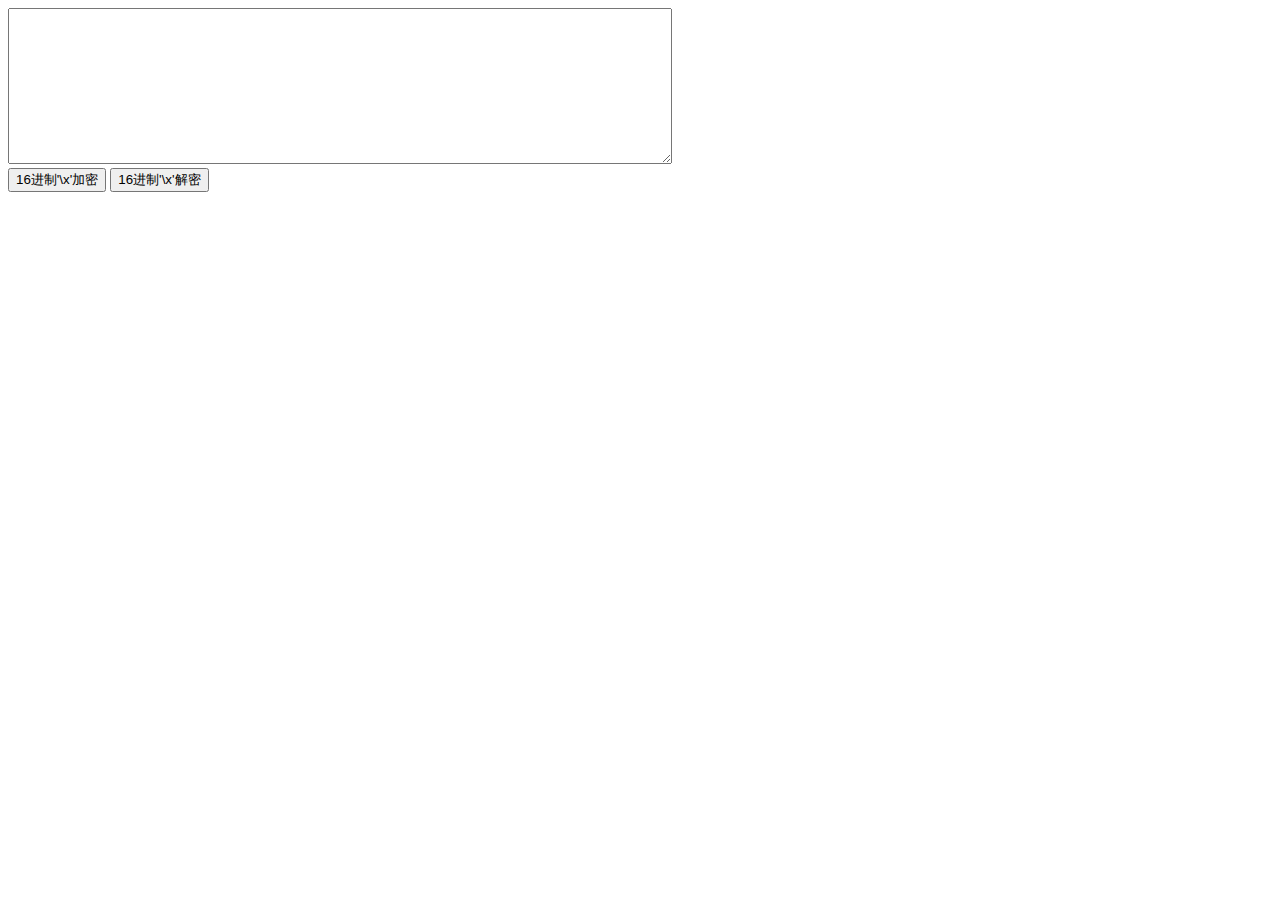
<file: clothes/test.html>
<!DOCTYPE html>
<html>
	<head>
		<meta charset="UTF-8">
		<title></title>
	</head>
	<body>
		<SCRIPT        language=JavaScript>
<!--
function JavaEn(){
        var monyer=new Array();
        var s;
        var n=document.getElementById("txt").value.length;
        for (var i=0;i<n;i++){
                s=txt.value.charCodeAt(i).toString(16);
                monyer+="\\x"+new Array(3-String(s).length).join("0")+s;
        }
        document.getElementById("txt").value=monyer;
}
function JavaDe(){
        var monyer=new Array();
        var s=document.getElementById("txt").value.split("\\");
        for (var i=1;i<s.length;i++){
                s[i]=s[i].replace('x','');
                monyer+=String.fromCharCode(parseInt(s[i],16));
        }
        document.getElementById("txt").value=monyer;
}
-->
</SCRIPT>
<textarea id="txt" name="txt" cols=80 rows=10></textarea><br>
<input type=button value="16进制'\x'加密" onclick="JavaEn()">
<input type=button value="16进制'\x'解密" onclick="JavaDe()">
	</body>
</html>
</file>
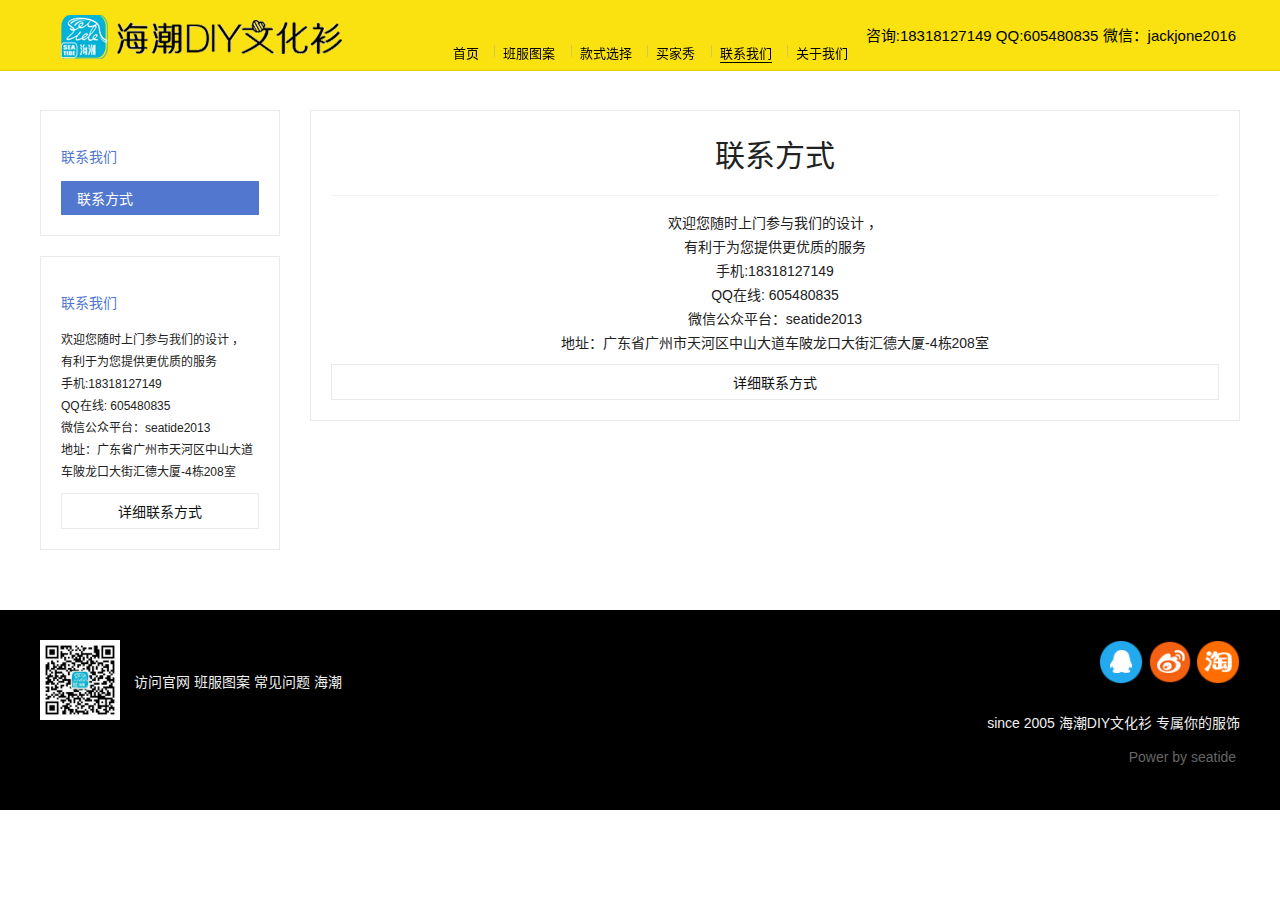
<file: clothes/html/contract.html>
<!DOCTYPE html>
<html lang="zh-cn">

	<head>

		<meta charset="utf-8">
		<meta content="telephone=no" name="format-detection" />
		<meta content="email=no" name="format-detection" />
		<meta name="apple-mobile-web-app-capable" content="yes" />
		<meta name="viewport" content="width=device-width, initial-scale=1.0, minimum-scale=1.0, maximum-scale=1.0, user-scalable=no" />

		<title>海潮  | 联系方式</title>

		<meta name="description" content="班服图案">
		<meta name="keywords" content="">

		<link rel="shortcut icon" href="favicon.ico" />
		<link rel="stylesheet" href="../css/seatide.css">
		<link rel="stylesheet" href="../css/slick.css">
        <link rel="stylesheet" href="../css/normalize.css" />
		<style type="text/css">
			a,
			.section_title_1 .setting span,
			a.more,
			.side_box .section_title_1>p,
			.form .section_title_1>p,
			.catg_hide p,
			.list_text a:hover p,
			.catg_name a:hover {
				color: #5177ce;
			}
			
			.section_title_1 .setting span:after,
			.btn_1 a:hover,
			.catg_hide,
			a.btn_contact:hover,
			.form input:focus,
			.form textarea:focus {
				border-color: #5177ce;
			}
			
			.slick-dots li.slick-active button,
			.service_box_text p a,
			.alpha_bg,
			.btn_1 a:after,
			.gallery_box:hover:before,
			.btn_2 a,
			.catg_name a.on,
			a.btn_2:before,
			.page_on a,
			a.btn_contact:hover,
			.formBtn button:hover {
				background-color: #5177ce;
			}
			
			.header {
				background-color: #fae210;
			}
			
			.nav li a,
			.header_info p,
			.header_info p a {
				color: #000;
			}
			
			.on a {
				border-color: #000;
			}
		</style>

		<script src="http://twenhua.cn/assets/js/jquery1.9.js"></script>
		<script src="http://twenhua.cn/assets/js/slick.min.js"></script>

		<script src="http://twenhua.cn/assets/js/main.js"></script>
		<script type="text/javascript" src="../js/jquery.modal.js" ></script>
		<script type="text/javascript" src="../js/site.js" ></script>
		<!--[if IE 8]>
	<script src="http://twenhua.cn/assets/js/background-size.js"></script>	<script src="http://twenhua.cn/assets/js/selectivizr.js"></script>	<![endif]-->

	</head>

	<body>

		<div class="second_page_b">
			<!-- <img src="images/b1.jpg"> -->
		</div>

		<div class="header">

			<div class="nav">
				<div class="logo">
					<a href="https://seatides2013.github.io/"><img src="../images/logo_one.png"></a>
				</div>
				<div class="nav_icon"></div>
				<div class="side_close"></div>
				<ul>

					<li >
						<a href="https://seatides2013.github.io" target="_self">首页</a>
					</li>

					<li>
						<a href="../html/design.html" target="_self">班服图案</a>
					</li>

					<li>
						<a href="../html/style.html" target="_self">款式选择</a>
					</li>

					<li>
						<a href="../html/show.html" target="_self">买家秀</a>
					</li>

					<li class="on">
						<a href="../html/contract.html" target="_self">联系我们</a>
					</li>

					<li>
						<a href="../html/about.html" target="_self">关于我们</a>
					</li>

				</ul>

				<div class="header_info">
					<p>咨询:18318127149 QQ:605480835 微信：jackjone2016</p>
				</div>
			</div>

		</div>
		<div class="h_100"></div>

		<div class="content">

			<div class="second_page">
				<div class="side_l">
					<div class="catg_hide">
						<p></p>
					</div>

					<div class="side_box has_sub">
						<div class="section_title_1">
							<p>联系我们</p>
						</div>
						<div class="catg_name">
							<a href="#" class="on">联系方式</a>
							<!--<a href="http://twenhua.cn/about/02">工作室地址</a>-->
						</div>
					</div>

					<div class="side_box contact_mini">
						<div class="section_title_1">
							<p>联系我们</p>
						</div>
						<div class="contact_mini_text">
							<p>欢迎您随时上门参与我们的设计 ，<br /> 有利于为您提供更优质的服务
						        <br />手机:18318127149
								<br /> QQ在线: 605480835<br /> 微信公众平台：seatide2013
								<br /> 地址：广东省广州市天河区中山大道车陂龙口大街汇德大厦-4栋208室</p>
							<a href="contract.html" class="btn_contact">详细联系方式</a>
						</div>
					</div>

				</div>

				<div class="side_r">
					<!-- <div class="detail_time">1999/10/15</div> -->
					<div class="title_3">联系方式</div>
					<div class="detail_text">
						<!--<img src="http://twenhua.cn/content/5-about/1-01/2015.jpg">-->
							<p>欢迎您随时上门参与我们的设计 ，<br /> 有利于为您提供更优质的服务
						        <br />手机:18318127149
								<br /> QQ在线: 605480835<br /> 微信公众平台：seatide2013
								<br /> 地址：广东省广州市天河区中山大道车陂龙口大街汇德大厦-4栋208室</p>
								<a href="contract.html" class="btn_contact">详细联系方式</a>
					</div>

				</div>
			</div>
			<!-- second_page-end -->

		</div>
		<!-- content-end -->

			<div class="footer ">
	<div class="footer_cell ">
		<div class="footer_left ">
			<p>
				<img src="../images/code_wechat.jpg">
				<a href="https://seatides2013.github.io ">访问官网</a>
				<a href="# ">班服图案</a>
				<a href="# ">常见问题</a>
				<a href="https://seatides2013.github.io">海潮</a>　</p>
		</div>
		<div class="footer_right ">
			<div class="follow ">
				<a href="http://wpa.qq.com/msgrd?v=3&uin=605480835&site=qq&menu=yes " target="_blank "><span class="s-qq " title="与我QQ在线聊天 "></span></a>
				<a href="#" target="_blank "><span class="s-weibo " title="访问我的新浪微博 "></span></a>
				<a href="https://gzmeilinfs.1688.com/" target="_blank "><span class="s-taobao " title="进入我的淘宝店 "></span></a>
			</div>
			<div>
				<p>since 2005
					<a href="https://seatides2013.github.io ">海潮DIY文化衫</a> 专属你的服饰</p>
				<p style="color: #666 ">Power by
					<a style="color: #666; " href="#" target="_blank ">seatide</a>&nbsp;</p>
			</div>
		</div>
	</div>
		</div>
			<div class="overlay"></div>
   <div id="modal1" class="modal">
        <!--<p class="closeBtn">关闭</p>-->
       <ul>

					<li class="phone-li">
						<a class="phone-a" href="https://seatides2013.github.io" target="_self" >首页</a>
					</li>

					<li class="phone-li" >
						<a class="phone-a" href="../html/design.html" target="_self">班服图案</a>
					</li>

					<li class="phone-li"  >
						<a class="phone-a" href="../html/style.html" target="_self" >款式选择</a>
					</li>

					<li class="phone-li"  >
						<a class="phone-a" href="../html/show.html">买家秀</a>
					</li>

					<li class="phone-li"  >
						<a class="phone-a" href="../html/contract.html" target="_self" >联系我们</a>
					</li

					<li class="phone-li">
						<a class="phone-a" href="../html/about.html" target="_self"> 关于我们</a>
					</li>

				</ul>
    </div>
		<script type='text/javascript' src='../js/smoothscroll.js'></script>

		<script>
			var _hmt = _hmt || [];
			(function() {
				var hm = document.createElement("script");
				hm.src = "//hm.baidu.com/hm.js?adf75c109eb98b78333e4159e797653a";
				var s = document.getElementsByTagName("script")[0];
				s.parentNode.insertBefore(hm, s);
			})();
		</script>
	</body>

</html>
</file>
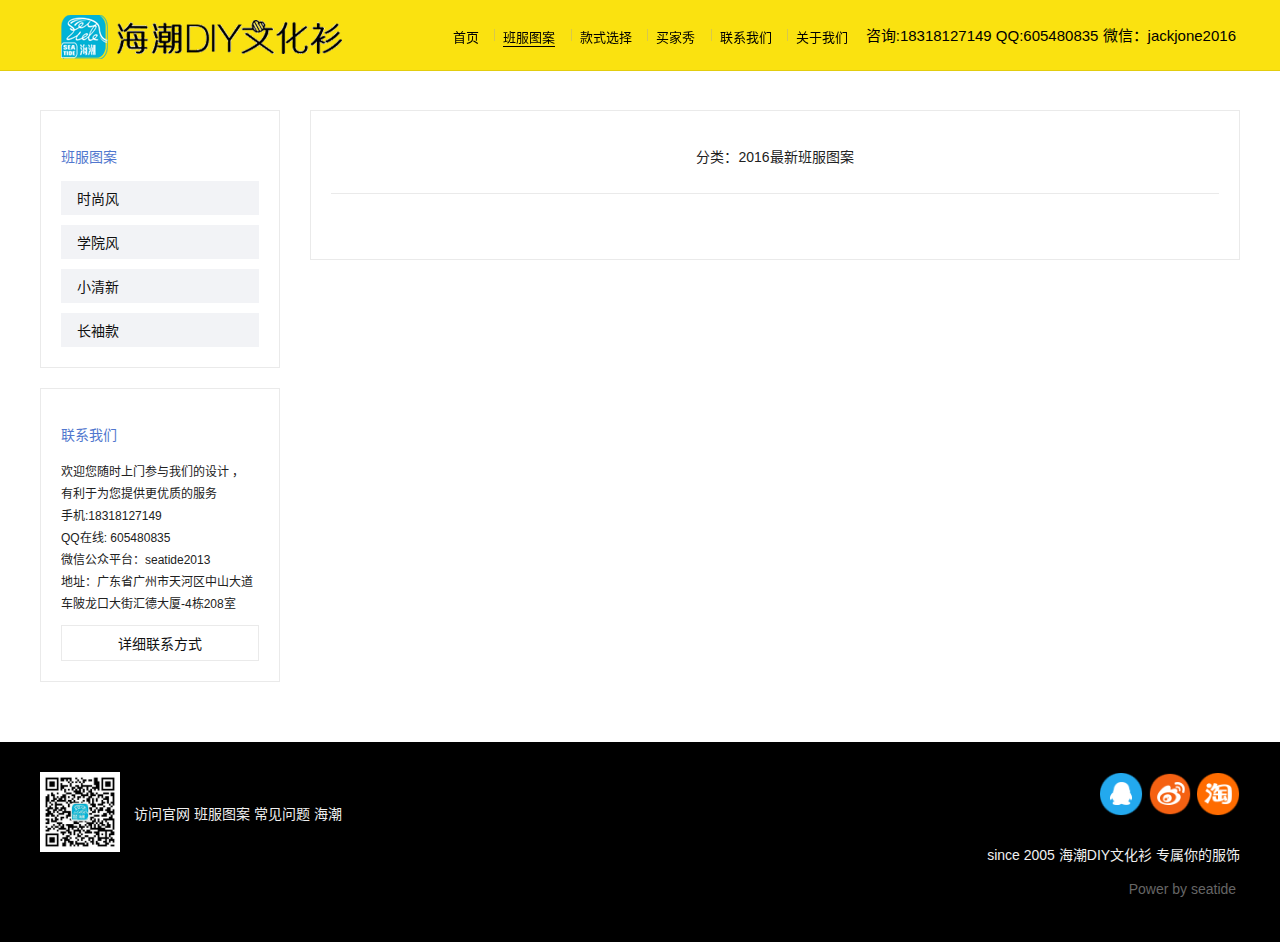
<file: clothes/html/design.html>
<!DOCTYPE html>
<html lang="zh-cn">

	<head>

		<meta charset="utf-8">
		<meta content="telephone=no" name="format-detection" />
		<meta content="email=no" name="format-detection" />
		<meta name="apple-mobile-web-app-capable" content="yes" />
		<meta name="viewport" content="width=device-width, initial-scale=1.0, minimum-scale=1.0, maximum-scale=1.0, user-scalable=no" />

		<title>海潮 | 分类：2016最新班服图案</title>

		<meta name="description" content="班服图案">
		<meta name="keywords" content="">

		<link rel="shortcut icon" href="favicon.ico" />
		<link rel="stylesheet" href="../css/normalize.css" />
		<link rel="stylesheet" href="../css/seatide.css">
		<link rel="stylesheet" href="../css/slick.css">
		

		<style type="text/css">
			a,
			.section_title_1 .setting span,
			a.more,
			.side_box .section_title_1>p,
			.form .section_title_1>p,
			.catg_hide p,
			.list_text a:hover p,
			.catg_name a:hover {
				color: #5177ce;
			}
			
			.section_title_1 .setting span:after,
			.btn_1 a:hover,
			.catg_hide,
			a.btn_contact:hover,
			.form input:focus,
			.form textarea:focus {
				border-color: #5177ce;
			}
			
			.slick-dots li.slick-active button,
			.service_box_text p a,
			.alpha_bg,
			.btn_1 a:after,
			.gallery_box:hover:before,
			.btn_2 a,
			.catg_name a.on,
			a.btn_2:before,
			.page_on a,
			a.btn_contact:hover,
			.formBtn button:hover {
				background-color: #5177ce;
			}
			
			.header {
				background-color: #fae210;
			}
			
			.nav li a,
			.header_info p,
			.header_info p a {
				color: #000;
			}
			
			.on a {
				border-color: #000;
			}
		</style>

		<script src="../js/jquery1.9.js"></script>
		<script src="../js/slick.min.js"></script>
        <script type="text/javascript" src="../js/bmob-min.js" ></script>
		<script type="text/javascript" src="../js/require.js" ></script>
		<script type="text/javascript" src="../js/Utils.js" ></script>
        
		<script src="../js/seatise.js"></script>
		<script type="text/javascript" src="../js/design.js" ></script>
		<script type="text/javascript" src="../js/jquery.modal.js" ></script>
		<script type="text/javascript" src="../js/site.js" ></script>
		
		<!--[if IE 8]>
	<script src="http://twenhua.cn/assets/js/background-size.js"></script>	<script src="http://twenhua.cn/assets/js/selectivizr.js"></script>	<![endif]-->

	</head>

	<body>

		<!--  PORTFOLIO  -->

		<div class="second_page_b">

		</div>

		<div class="header">

			<div class="nav">
				<div class="logo">
					<a href="https://seatides2013.github.io/"><img src="../images/logo_one.png"></a>
				</div>
				<div class="nav_icon"></div>
				<div class="side_close"></div>
				<ul>

					<li >
						<a href="https://seatides2013.github.io" target="_self">首页</a>
					</li>

					<li class="on">
						<a href="../html/design.html?style=时尚风" target="_self">班服图案</a>
					</li>

					<li>
						<a href="../html/style.html" target="_self">款式选择</a>
					</li>

					<li>
						<a href="../html/show.html" target="_self">买家秀</a>
					</li>

					<li>
						<a href="../html/contract.html" target="_self">联系我们</a>
					</li>

					<li>
						<a href="../html/about.html" target="_self">关于我们</a>
					</li>

				</ul>

				<div class="header_info">
					<p>咨询:18318127149 QQ:605480835 微信：jackjone2016</p>
				</div>
			</div>

		</div>
		<div class="h_100"></div>

		<div class="content">

			<div class="second_page">
				<div class="side_l">
					<div class="catg_hide">
						<p style="text-align: center;"></p>
					</div>

					<div class="side_box has_sub">
						<div class="section_title_1">
							<p>班服图案</p>
						</div>
						<div class="catg_name">
							<a >时尚风</a>
							<!--<a href="http://twenhua.cn/categories/201602">长袖衣款</a>-->
							<a>学院风</a>
							<a>小清新</a>
							<a>长袖款</a>
						</div>
					</div>
                
					<div class="side_box contact_mini">
						<div class="section_title_1">
							<p>联系我们</p>
						</div>
						<div class="contact_mini_text">
							<p>欢迎您随时上门参与我们的设计 ，<br /> 有利于为您提供更优质的服务
						        <br />手机:18318127149
								<br /> QQ在线: 605480835<br /> 微信公众平台：seatide2013
								<br /> 地址：广东省广州市天河区中山大道车陂龙口大街汇德大厦-4栋208室</p>
							<a href="contract.html" class="btn_contact">详细联系方式</a>
						</div>
					</div>

				</div>

				<div class="side_r">
					<div class="section_title_1">
						<p id="design-sort-title">分类：2016最新班服图案</p>
						<div class="setting"></div>
					</div>

					<div class="gallery_list">
                         
					</div>

					<!-- <div class="ctrl">
                    <a class="btn_2" id="back" href="http://twenhua.cn/categories/2016"></a>
                                         
                    
                    <a class="btn_2" id="next" href="http://twenhua.cn/categories/2016/page:2"></a>
                                        <div class="clear"></div>
                </div> -->

					<ul class="page">

						<li class="page_on">
							<a href="http://twenhua.cn/categories/2016" class="btn btn-sm btn-primary">1</a>
						</li>

						
					</ul>

				</div>
			</div>
			<!-- second_page-end -->

		</div>
		<!-- content-end -->

		<div class="footer">
			<div class="footer_cell">
				<div class="footer_left">
					<p>
							<img src="../images/code_wechat.jpg">
				     <a href="https://seatides2013.github.io ">访问官网</a>
				    <a href="# ">班服图案</a>
				    <a href="# ">常见问题</a>
				    <a href="https://seatides2013.github.io">海潮</a>　</p>
				</div>
				<div class="footer_right">
					<div class="follow ">
				<a href="http://wpa.qq.com/msgrd?v=3&uin=605480835&site=qq&menu=yes " target="_blank "><span class="s-qq " title="与我QQ在线聊天 "></span></a>
				<a href="#" target="_blank "><span class="s-weibo " title="访问我的新浪微博 "></span></a>
				<a href="https://gzmeilinfs.1688.com/" target="_blank "><span class="s-taobao " title="进入我的淘宝店 "></span></a>
			</div>
			<div>
				<p>since 2005
					<a href="https://seatides2013.github.io ">海潮DIY文化衫</a> 专属你的服饰</p>
				<p style="color: #666 ">Power by
					<a style="color: #666; " href="#" target="_blank ">seatide</a>&nbsp;</p>
			</div>
		</div>
	</div>
		</div>
		
			<div class="overlay"></div>
   <div id="modal1" class="modal">
        <!--<p class="closeBtn">关闭</p>-->
       <ul>

					<li class="phone-li">
						<a class="phone-a" href="https://seatides2013.github.io" target="_self" >首页</a>
					</li>

					<li class="phone-li" >
						<a class="phone-a" href="../html/design.html" target="_self">班服图案</a>
					</li>

					<li class="phone-li"  >
						<a class="phone-a" href="../html/style.html" target="_self" >款式选择</a>
					</li>

					<li class="phone-li"  >
						<a class="phone-a" href="../html/show.html">买家秀</a>
					</li>

					<li class="phone-li"  >
						<a class="phone-a" href="../html/contract.html" target="_self" >联系我们</a>
					</li

					<li class="phone-li">
						<a class="phone-a" href="../html/about.html" target="_self"> 关于我们</a>
					</li>

				</ul>
    </div>
		<script type='text/javascript' src='../js/smoothscroll.js'></script>
		
		<script>
			var _hmt = _hmt || [];
			(function() {
				var hm = document.createElement("script");
				hm.src = "//hm.baidu.com/hm.js?adf75c109eb98b78333e4159e797653a";
				var s = document.getElementsByTagName("script")[0];
				s.parentNode.insertBefore(hm, s);
			})();
		</script>
	</body>

</html>
</file>
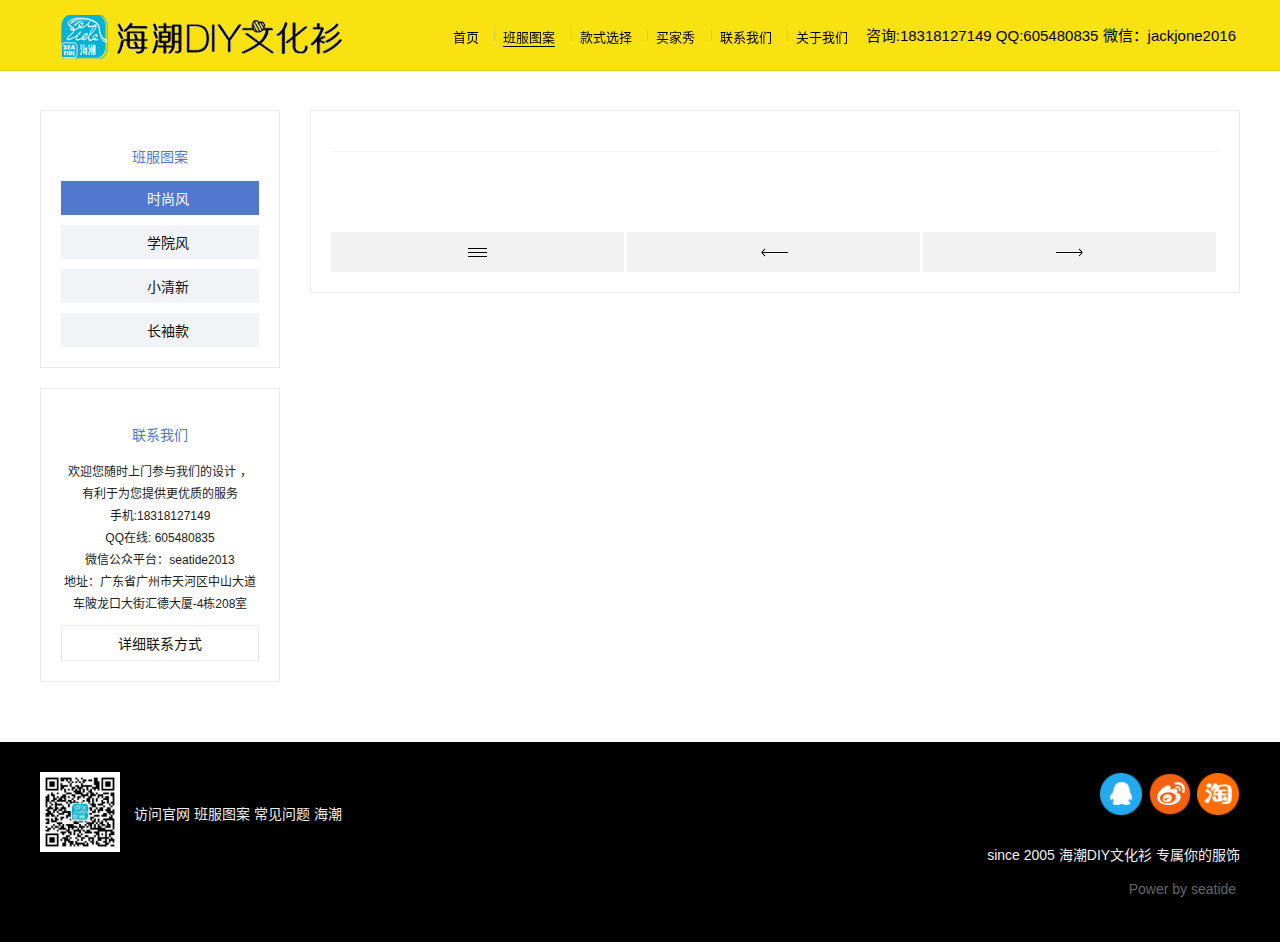
<file: clothes/html/details.html>
<!DOCTYPE html>
<html lang="zh-cn">

	<head>

		<meta charset="utf-8">
		<meta content="telephone=no" name="format-detection" />
		<meta content="email=no" name="format-detection" />
		<meta name="apple-mobile-web-app-capable" content="yes" />
		<meta name="viewport" content="width=device-width, initial-scale=1.0, minimum-scale=1.0, maximum-scale=1.0, user-scalable=no" />

		<title>海潮 | 分类：2016最新班服图案</title>

		<meta name="description" content="班服图案">
		<meta name="keywords" content="">

		<link rel="shortcut icon" href="favicon.ico" />
		<link rel="stylesheet" href="../css/seatide.css">
		<link rel="stylesheet" href="../css/slick.css">
		<link rel="stylesheet" href="../css/normalize.css" />

		<style type="text/css">
			a,
			.section_title_1 .setting span,
			a.more,
			.side_box .section_title_1>p,
			.form .section_title_1>p,
			.catg_hide p,
			.list_text a:hover p,
			.catg_name a:hover {
				color: #5177ce;
			}
			
			.section_title_1 .setting span:after,
			.btn_1 a:hover,
			.catg_hide,
			a.btn_contact:hover,
			.form input:focus,
			.form textarea:focus {
				border-color: #5177ce;
			}
			
			.slick-dots li.slick-active button,
			.service_box_text p a,
			.alpha_bg,
			.btn_1 a:after,
			.gallery_box:hover:before,
			.btn_2 a,
			.catg_name a.on,
			a.btn_2:before,
			.page_on a,
			a.btn_contact:hover,
			.formBtn button:hover {
				background-color: #5177ce;
			}
			
			.header {
				background-color: #fae210;
			}
			
			.nav li a,
			.header_info p,
			.header_info p a {
				color: #000;
			}
			
			.on a {
				border-color: #000;
			}
		</style>

		<script src="../js/jquery1.9.js"></script>
		<script src="../js/slick.min.js"></script>
        <script type="text/javascript" src="../js/bmob-min.js" ></script>
		<script type="text/javascript" src="../js/require.js" ></script>
		<script type="text/javascript" src="../js/Utils.js" ></script>
        <script type="text/javascript" src="../js/details.js" ></script>
		<script src="../js/seatise.js"></script>
		<script type="text/javascript" src="../js/jquery.modal.js" ></script>
		<script type="text/javascript" src="../js/site.js" ></script>
		
		<!--[if IE 8]>
	<script src="http://twenhua.cn/assets/js/background-size.js"></script>	<script src="http://twenhua.cn/assets/js/selectivizr.js"></script>	<![endif]-->

	</head>

	<body>

		<!--  PORTFOLIO  -->

		<div class="second_page_b">

		</div>

		<div class="header">

			<div class="nav">
				<div class="logo">
					<a href="https://seatides2013.github.io/"><img src="../images/logo_one.png"></a>
				</div>
				<div class="nav_icon"></div>
				<div class="side_close"></div>
				<ul>

					<li >
						<a href="https://seatides2013.github.io" target="_self">首页</a>
					</li>

					<li class="on">
						<a href="../html/design.html?style=时尚风" target="_self">班服图案</a>
					</li>

					<li>
						<a href="../html/style.html" target="_self">款式选择</a>
					</li>

					<li>
						<a href="../html/show.html" target="_self">买家秀</a>
					</li>

					<li>
						<a href="../html/contract.html" target="_self">联系我们</a>
					</li>

					<li>
						<a href="../html/about.html" target="_self">关于我们</a>
					</li>

				</ul>

				<div class="header_info">
					<p>咨询:18318127149 QQ:605480835 微信：jackjone2016</p>
				</div>
			</div>

		</div>
		<div class="h_100"></div>

		<div class="content">

			<div class="second_page">
				<div class="side_l" style="text-align: center;">
					<div class="catg_hide">
						<p></p>
					</div>

					<div class="side_box has_sub">
						<div class="section_title_1">
							<p>班服图案</p>
						</div>
						<div class="catg_name">
							<a >时尚风</a>
							<!--<a href="http://twenhua.cn/categories/201602">长袖衣款</a>-->
							<a>学院风</a>
							<a>小清新</a>
							<a>长袖款</a>
						</div>
					</div>

					<div class="side_box contact_mini">
						<div class="section_title_1">
							<p>联系我们</p>
						</div>
						<div class="contact_mini_text">
							<p>欢迎您随时上门参与我们的设计 ，<br /> 有利于为您提供更优质的服务
						        <br />手机:18318127149
								<br /> QQ在线: 605480835<br /> 微信公众平台：seatide2013
								<br /> 地址：广东省广州市天河区中山大道车陂龙口大街汇德大厦-4栋208室</p>
							<a href="contract.html" class="btn_contact">详细联系方式</a>
						</div>
					</div>

				</div>

				<div class="side_r twenhua">
				<!-- <div class="detail_time">1999/10/15</div> -->
				<div class="title_3"></div>
				<div class="detail_text">
					<img >
									</div>
				<div class="ctrl">
				<a class="btn_2" id="back"  onClick="javascript :history.back(-1);"></a>
				<a class="btn_2" id="prev" ></a>
				<a class="btn_2" id="next"></a>
				<div class="clear"></div>
			</div>

			</div>
		</div><!-- second_page-end -->


	</div><!-- content-end -->

	<div class="footer ">
	<div class="footer_cell ">
		<div class="footer_left ">
			<p>
				<img src="../images/code_wechat.jpg">
				<a href="https://seatides2013.github.io ">访问官网</a>
				<a href="# ">班服图案</a>
				<a href="# ">常见问题</a>
				<a href="https://seatides2013.github.io">海潮</a>　</p>
		</div>
		<div class="footer_right ">
			<div class="follow ">
			
				<a href="http://wpa.qq.com/msgrd?v=3&uin=605480835&site=qq&menu=yes " target="_blank "><span class="s-qq " title="与我QQ在线聊天 "></span></a>
				<a href="#" target="_blank "><span class="s-weibo " title="访问我的新浪微博 "></span></a>
				<a href="https://gzmeilinfs.1688.com/" target="_blank "><span class="s-taobao " title="进入我的淘宝店 "></span></a>
			</div>
			<div>
				<p>since 2005
					<a href="https://seatides2013.github.io ">海潮DIY文化衫</a> 专属你的服饰</p>
				<p style="color: #666 ">Power by
					<a style="color: #666; " href="#" target="_blank ">seatide</a>&nbsp;</p>
			</div>
		</div>
	</div>

</div>
			<div class="overlay"></div>
   <div id="modal1" class="modal">
        <!--<p class="closeBtn">关闭</p>-->
       <ul>

					<li class="phone-li">
						<a class="phone-a" href="https://seatides2013.github.io" target="_self" >首页</a>
					</li>

					<li class="phone-li" >
						<a class="phone-a" href="../html/design.html" target="_self">班服图案</a>
					</li>

					<li class="phone-li"  >
						<a class="phone-a" href="../html/style.html" target="_self" >款式选择</a>
					</li>

					<li class="phone-li"  >
						<a class="phone-a" href="../html/show.html">买家秀</a>
					</li>

					<li class="phone-li"  >
						<a class="phone-a" href="../html/contract.html" target="_self" >联系我们</a>
					</li

					<li class="phone-li">
						<a class="phone-a" href="../html/about.html" target="_self"> 关于我们</a>
					</li>

				</ul>
    </div>
		<script type='text/javascript' src='../js/smoothscroll.js'></script>
		
		<script>
			var _hmt = _hmt || [];
			(function() {
				var hm = document.createElement("script");
				hm.src = "//hm.baidu.com/hm.js?adf75c109eb98b78333e4159e797653a";
				var s = document.getElementsByTagName("script")[0];
				s.parentNode.insertBefore(hm, s);
			})();
		</script>
	</body>

</html>
</file>
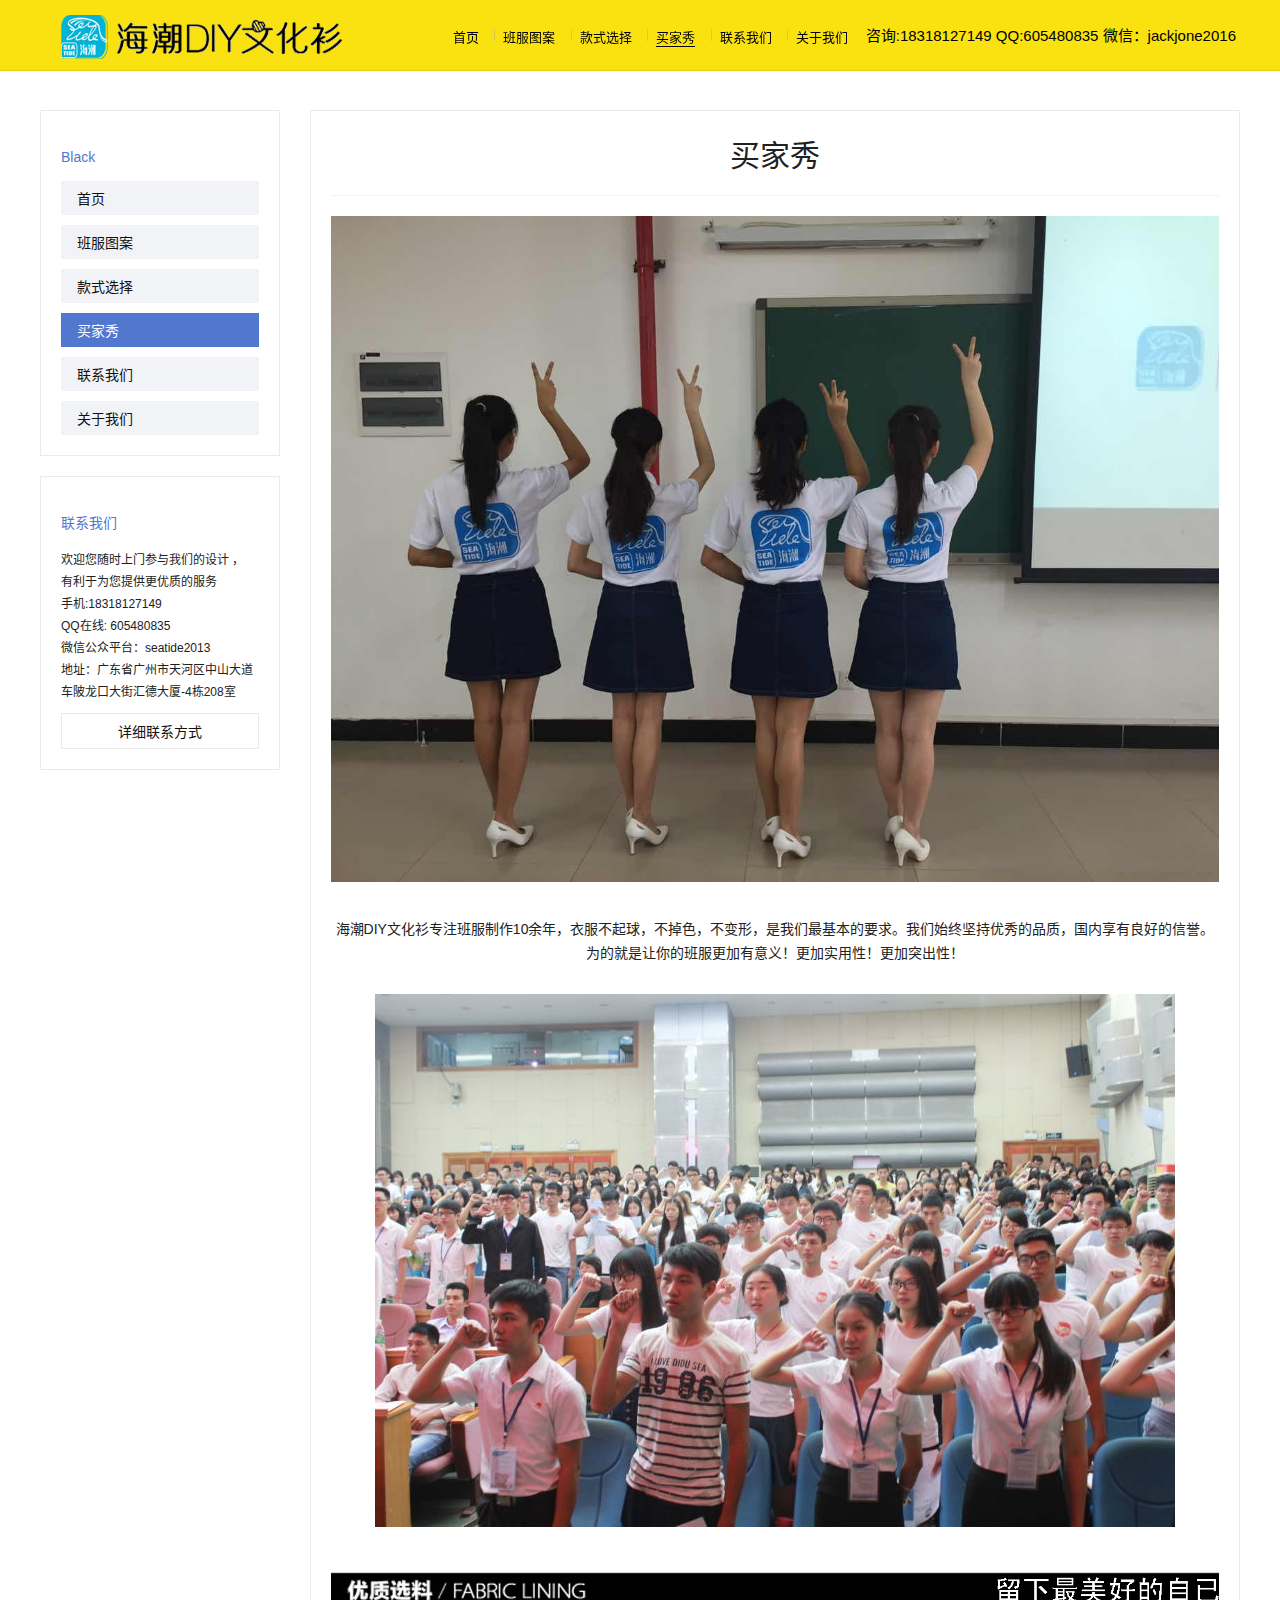
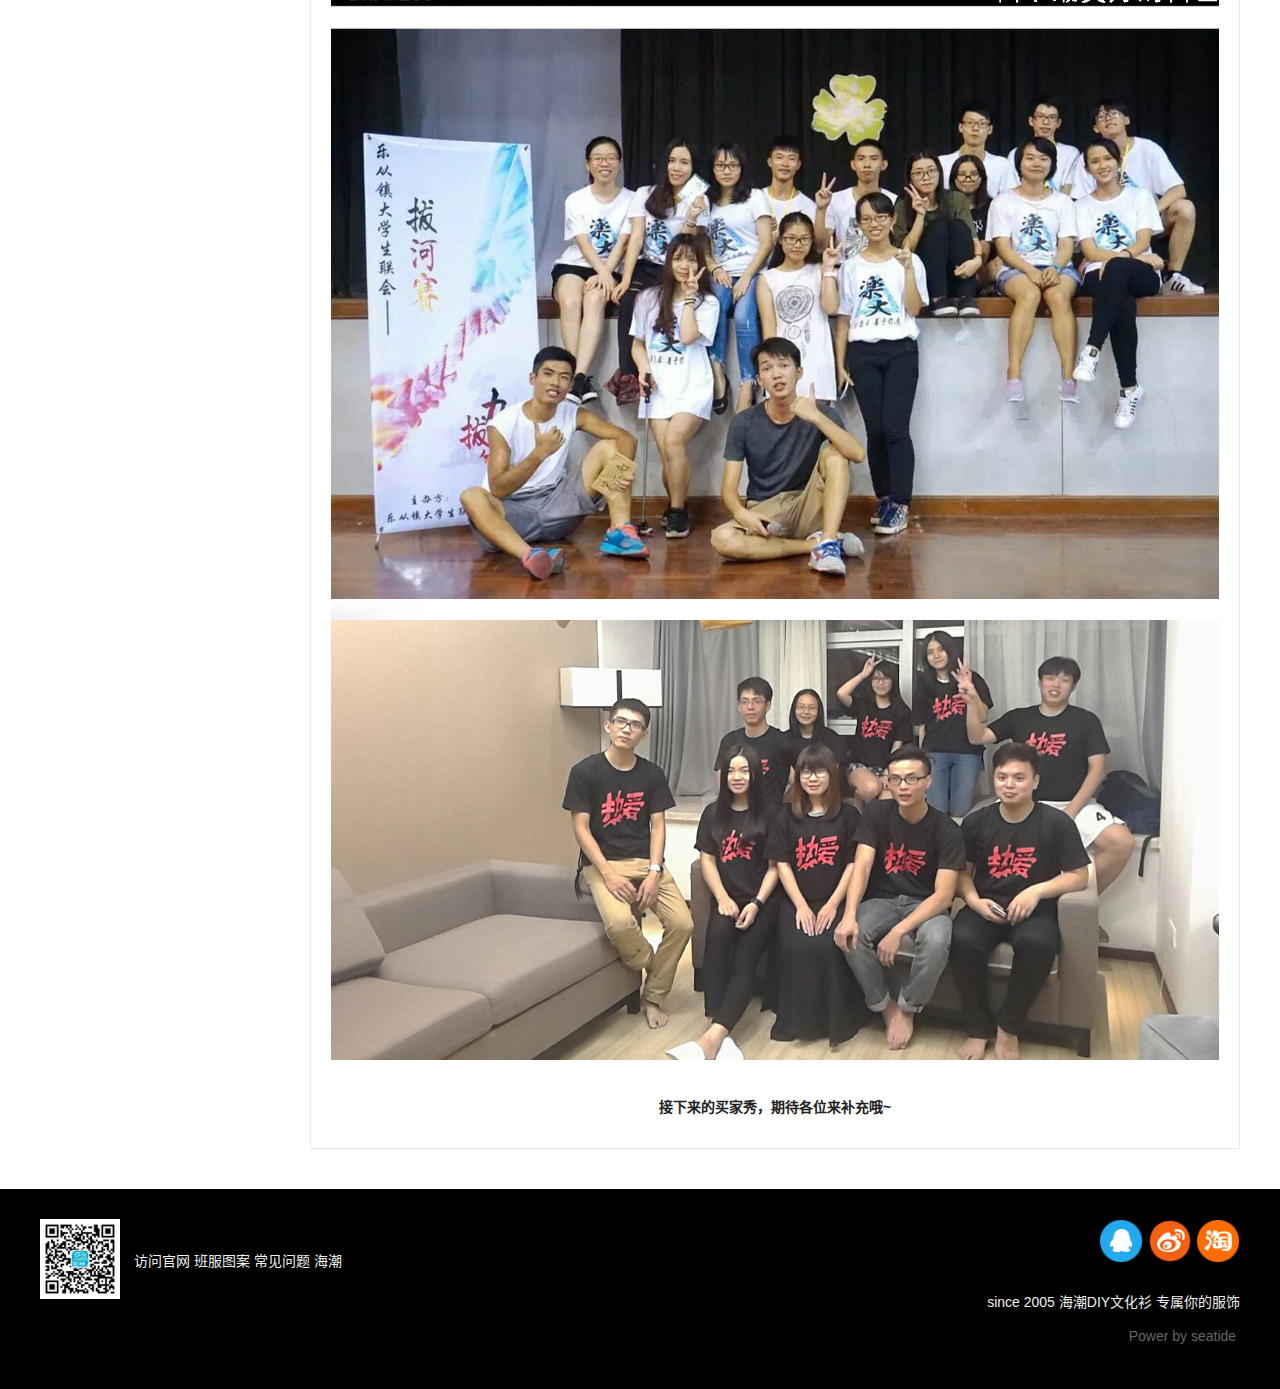
<file: clothes/html/show.html>
<!DOCTYPE html>
<html lang="zh-cn">

	<head>

		<meta charset="utf-8">
		<meta content="telephone=no" name="format-detection" />
		<meta content="email=no" name="format-detection" />
		<meta name="apple-mobile-web-app-capable" content="yes" />
		<meta name="viewport" content="width=device-width, initial-scale=1.0, minimum-scale=1.0, maximum-scale=1.0, user-scalable=no" />

		<title>海潮  | 买家秀</title>

		<meta name="description" content="班服图案">
		<meta name="keywords" content="">

		<link rel="shortcut icon" href="favicon.ico" />
		<link rel="stylesheet" href="../css/seatide.css">
		<link rel="stylesheet" href="../css/slick.css">
		<link rel="stylesheet" href="../css/normalize.css" />

		<style type="text/css">
			a,
			.section_title_1 .setting span,
			a.more,
			.side_box .section_title_1>p,
			.form .section_title_1>p,
			.catg_hide p,
			.list_text a:hover p,
			.catg_name a:hover {
				color: #5177ce;
			}
			
			.section_title_1 .setting span:after,
			.btn_1 a:hover,
			.catg_hide,
			a.btn_contact:hover,
			.form input:focus,
			.form textarea:focus {
				border-color: #5177ce;
			}
			
			.slick-dots li.slick-active button,
			.service_box_text p a,
			.alpha_bg,
			.btn_1 a:after,
			.gallery_box:hover:before,
			.btn_2 a,
			.catg_name a.on,
			a.btn_2:before,
			.page_on a,
			a.btn_contact:hover,
			.formBtn button:hover {
				background-color: #5177ce;
			}
			
			.header {
				background-color: #fae210;
			}
			
			.nav li a,
			.header_info p,
			.header_info p a {
				color: #000;
			}
			
			.on a {
				border-color: #000;
			}
		</style>

		<script src="../js/jquery1.9.js"></script>
		<script src="../js/slick.min.js"></script>

		<script src="../js/seatise.js"></script>
		<script type="text/javascript" src="../js/jquery.modal.js" ></script>
		<script type="text/javascript" src="../js/site.js" ></script>
		<!--[if IE 8]>
	<script src="http://twenhua.cn/assets/js/background-size.js"></script>	<script src="http://twenhua.cn/assets/js/selectivizr.js"></script>	<![endif]-->

	</head>

	<body>

		<div class="second_page_b">
			<!-- <img src="images/b1.jpg"> -->
		</div>

		<div class="header">

			<div class="nav">
				<div class="logo">
					<a href="https://seatides2013.github.io/"><img src="../images/logo_one.png"></a>
				</div>
				<div class="nav_icon"></div>
				<div class="side_close"></div>
				<ul>

					<li >
						<a href="https://seatides2013.github.io" target="_self">首页</a>
					</li>

					<li>
						<a href="../html/design.html" target="_self">班服图案</a>
					</li>

					<li>
						<a href="../html/style.html" target="_self">款式选择</a>
					</li>

					<li class="on">
						<a href="../html/show.html" target="_self">买家秀</a>
					</li>

					<li>
						<a href="../html/contract.html" target="_self">联系我们</a>
					</li>

					<li>
						<a href="../html/about.html" target="_self">关于我们</a>
					</li>


				</ul>

				<div class="header_info">
					<p>咨询:18318127149 QQ:605480835 微信：jackjone2016</p>
				</div>
			</div>

		</div>
		<div class="h_100"></div>

		<div class="content">

			<div class="second_page">
				<div class="side_l">
					<div class="catg_hide">
						<p></p>
					</div>

					<div class="side_box has_sub">
						<div class="section_title_1">
							<p>Black</p>
						</div>
						<div class="catg_name">
							<a href="https://seatides2013.github.io">首页</a>
							<a href="../html/design..html?style=时尚风">班服图案</a>
							<a href="../html/style.html">款式选择</a>
							<a href="#" class="on">买家秀</a>
							<a href="../html/contract.html">联系我们</a>
							<a href="../html/about.html">关于我们</a>
						</div>
					</div>

					<div class="side_box contact_mini">
						<div class="section_title_1">
							<p>联系我们</p>
						</div>
						<div class="contact_mini_text">
							<p>欢迎您随时上门参与我们的设计 ，<br /> 有利于为您提供更优质的服务
						        <br />手机:18318127149
								<br /> QQ在线: 605480835<br /> 微信公众平台：seatide2013
								<br /> 地址：广东省广州市天河区中山大道车陂龙口大街汇德大厦-4栋208室</p>
							<a href="contract.html" class="btn_contact">详细联系方式</a>
						</div>
					</div>

				</div>

				<div class="side_r">
					<!-- <div class="detail_time">1999/10/15</div> -->
					<div class="title_3">买家秀</div>
					<div class="detail_text">
						<img src="../images/show_00.jpg">
						<p>海潮DIY文化衫专注班服制作10余年，衣服不起球，不掉色，不变形，是我们最基本的要求。我们始终坚持优秀的品质，国内享有良好的信誉。<br /> 为的就是让你的班服更加有意义！更加实用性！更加突出性！
						</p>
						<figure><img src="../images/show_01.jpg" alt="30"></figure>
						<figure><img src="../images/show_03.jpg" alt="31"></figure>
					
						
						<p><strong>接下来的买家秀，期待各位来补充哦~</strong></p>
					</div>

				</div>
			</div>
			<!-- second_page-end -->

		</div>
		<!-- content-end -->

			<div class="footer ">
	<div class="footer_cell ">
		<div class="footer_left ">
			<p>
				<img src="../images/code_wechat.jpg">
				<a href="https://seatides2013.github.io ">访问官网</a>
				<a href="# ">班服图案</a>
				<a href="# ">常见问题</a>
				<a href="https://seatides2013.github.io">海潮</a>　</p>
		</div>
		<div class="footer_right ">
			<div class="follow ">
				<a href="http://wpa.qq.com/msgrd?v=3&uin=605480835&site=qq&menu=yes " target="_blank "><span class="s-qq " title="与我QQ在线聊天 "></span></a>
				<a href="#" target="_blank "><span class="s-weibo " title="访问我的新浪微博 "></span></a>
				<a href="https://gzmeilinfs.1688.com/" target="_blank "><span class="s-taobao " title="进入我的淘宝店 "></span></a>
			</div>
			<div>
				<p>since 2005
					<a href="https://seatides2013.github.io ">海潮DIY文化衫</a> 专属你的服饰</p>
				<p style="color: #666 ">Power by
					<a style="color: #666; " href="#" target="_blank ">seatide</a>&nbsp;</p>
			</div>
		</div>
	</div>
		</div>
			<div class="overlay"></div>
   <div id="modal1" class="modal">
        <!--<p class="closeBtn">关闭</p>-->
       <ul>

					<li class="phone-li">
						<a class="phone-a" href="https://seatides2013.github.io" target="_self" >首页</a>
					</li>

					<li class="phone-li" >
						<a class="phone-a" href="../html/design.html" target="_self">班服图案</a>
					</li>

					<li class="phone-li"  >
						<a class="phone-a" href="../html/style.html" target="_self" >款式选择</a>
					</li>

					<li class="phone-li"  >
						<a class="phone-a" href="../html/show.html">买家秀</a>
					</li>

					<li class="phone-li"  >
						<a class="phone-a" href="../html/contract.html" target="_self" >联系我们</a>
					</li

					<li class="phone-li">
						<a class="phone-a" href="../html/about.html" target="_self"> 关于我们</a>
					</li>

				</ul>
    </div>
		<script type='text/javascript' src='../js/smoothscroll.js'></script>

		<script>
			var _hmt = _hmt || [];
			(function() {
				var hm = document.createElement("script");
				hm.src = "//hm.baidu.com/hm.js?adf75c109eb98b78333e4159e797653a";
				var s = document.getElementsByTagName("script")[0];
				s.parentNode.insertBefore(hm, s);
			})();
		</script>
	</body>

</html>
</file>
<file: clothes/css/seatide.css>
@charset "utf-8";
@font-face { 
	font-family: 'tt'; 
	src: local('tt light'), 
    local('tt'), 
    url('tt.woff') format('truetype');
}

*{margin: 0;padding: 0}
img{border:none;border:0;vertical-align: middle;max-width: 100%;max-height: 100%}
iframe{max-width: 100%;margin: 20px 0;}
@media (max-width: 1023px) {iframe{height: auto;width: auto;}}

html{font-size: 100%}
body{position: relative;color: #212121;font-family:'tt',Arial,'微软雅黑';background-color: #fff;}
ul{list-style-type: none;}
a{color: #4f79c5;text-decoration: none;border: none;}
p{font-size: 14px;line-height: 22px;}

h2{font-size: 36px;line-height: 48px;}
h3{font-size: 30px;line-height: 40px;}
h4{font-size: 25px;line-height: 28px;}
h5{font-size: 18px;line-height: 22px;}

@media screen and (max-width: 960px) {
	h2{font-size: 24px;line-height: 24px;}
	h3{font-size: 18px;line-height: 18px;}
	h4{font-size: 16px;line-height: 16px;}
	h5{font-size: 14px;line-height: 16px;}
}

pre{white-space: pre-wrap!important;}

.content{
	position: relative;
	margin: 0 auto;
	margin-top: 30px;
	/*background-color: #ccc;*/
	box-sizing: border-box;
}
.h_100{
	position: relative;
	height: 70px;
	display: none;
}

/*--------------------------------------------slider----------------------------------------------*/

.slider .item{
	position: relative;
	background: #ccc;
	color: #FFF;
	text-align: center;
	background-size: cover;
	background-position: 50%;
	/*transition: 0.4s;*/
}
.slider .item a{
	position: absolute;
	width: 100%;height: 100%;
	left: 0;top: 0;
	background-color: #fff;
	opacity: 0;
	filter: Alpha(opacity=0);
	z-index: 8;
}
.slider .item span{
	display: none;
	position: absolute;
	bottom: 100px;left: 0;
	width: 100%;
	text-align:center;
	color: #ccc;
	font-size: 30px;
	font-family: "tt",Arial,'MingLiU','微软雅黑';
}

.slick-prev,.slick-next{
	position: absolute;
	width: 90px;height: 50px;
	top: 50%;
	margin-top: -25px;
	overflow: hidden;
	text-indent: 999px;
	background: transparent;
	border: none;
	outline: none;
	z-index: 10;
	cursor: pointer;
	/*display: none;*/
}
.slick-prev{left: 0;background-image: url(../images/s_prev2.png)\9;}
.slick-next{right: 0;background-image: url(../images/s_next2.png)\9;}

.slick-prev:before,.slick-next:before{
	content: "";
	position: absolute;
	width: 100%;height: 100%;
	top: 0;left: 0;
	top: -17px\0;
	background-size: 100%;
	background-position: 0;
	z-index: 9;
}
.slick-prev:before{background-image: url(../images/s_prev.png);}
.slick-next:before{background-image: url(../images/s_next.png);}

.slick button{border: 0;}
.slick-prev:after,.slick-next:after{
	content: "";
	display: none\9;
	position: absolute;
	background-color: #212121;
	width: 100%;height: 100%;
	top: 0;left: 0;
	opacity: 0.2;
	transition: 0.4s;
	z-index: 0;
}
.slick-dots{
	position: absolute;
	width: 100%;
	text-align: center;
	bottom:20px; 
}
.slick-dots li{
	display: inline-block;
	margin: 0 4px;
	padding: 10px 0;
}
.slick-dots li button{
	position: relative;
	text-indent: 999px;
	width: 40px;
	height: 3px;
	top: 0;
	background: transparent;
	border: none;
	outline: none;
	background-color: #e6e6e6;
	opacity: 0.7;
	filter: Alpha(opacity=70);
	cursor: pointer;
	transition: 0.3s;
}
.slick-dots li.slick-active button{
	opacity: 1;
	background-color: #4f79c5;
	filter: Alpha(opacity=100);
}


@media screen and (min-width: 1024px) {
	.slick-prev:hover:after,.slick-next:hover:after{
		opacity: 0.8;
		filter: Alpha(opacity=80);
	}
	.slick-dots:hover li button{height: 12px;top: -4px;}
}

/*--------------------------------------------头部---------------------------------------------*/
.header{
	position: relative;
	height: 70px;width: 100%;
	background-color: #f7f7f8;
	border-bottom: 1px solid #ccc;
	border-bottom: 1px solid rgba(0,0,0,.09);
	color: #fff;
	z-index: 99;
	transition: 0.4s;
	/*-webkit-transform: translateZ(0);*/
}
.nav{
	position: relative;
	width: 1200px;height: 70px;
	line-height: 70px;
	margin: 0 auto;
	z-index: 999;
}
.logo{
	position: relative;
	left: 0;top: 0;
	height: 70px;
	float: left;
}
.logo img{
	height: 100%;
}
.nav ul{
	position: relative;
	left: 20px;
	float: left;
	z-index: 999;
	-webkit-transform: translateZ(0);
}
.nav li{
	position: relative;
	display: inline;
	padding-right: 20px;
	z-index: 999;
}

.nav li a{
	position: relative;
	font-size: 13px;
	color: #000;
	opacity: 1;
	transition: 0.4s;
	padding-bottom: 4px;
	z-index: 999;
}
.on a{
	border-bottom: 1px solid #fff;
}
.nav li:after{
	content: "";
	display: inline;
	position: absolute;
	top: 50%;right: 8px;
	width: 1px;height: 12px;
	margin-top: -6px;
	background-color: #a3a3a8;
	opacity: 0.4;
	filter: Alpha(Opacity=40);
}
.nav li:last-child:after{
	display: none;
}

.header_info{
	position: absolute;
	right: 4px;
}
.header_info img{max-height: 70px;}
.header_info p{
	line-height: 40px;
	font-size: 15px;
	margin-left: 15px;
	color: #212121;
}
.header_info a{
	color: #212121;
	padding: 2px 0;
	border-bottom:1px solid #fff;
}
.side_close{
	display: none;
	position: fixed;
	right: 0;left: 0;top: 0;bottom: 0;
	background-image: url(../images/btn_side-close.png);
	background-repeat: no-repeat;
	background-position: 95% 2%;
	background-color: rgba(0,0,0,.9);
	z-index: 998;
	-webkit-transform: translateZ(0);
	transition: 0s;
}
.nav_icon{
	display: none;
	position: absolute;
	right: 10px;
	top: 0;
	width: 50px;
	height: 50px;
	background-image: url(../images/nav-icon.png);
	background-repeat: no-repeat;
	background-size:  100%;
	z-index: 99;
}

@media screen and (min-width: 1024px) {
	.nav li a:hover{opacity: 0.4;filter: Alpha(opacity=40);}
}

/*--------------------------------------------服务----------------------------------------------*/
.section{
	position: relative;
	width: 1200px;
	margin: 50px auto;
	margin-bottom: 60px;
}
.section_title_1{
	position: relative;
	margin: 10px 0;
	box-sizing: border-box;
}
.section_title_1 .setting{
	position: relative;
	padding: 4px 0;
	margin-bottom: 20px;
}
.section_title_1 .setting span{
	position: relative;
	color: #4f79c5;
	font-size: 30px;
	font-family:"tt", Arial,'MingLiU';
	/*text-transform: uppercase;*/
}
.section_title_1 .setting span:after{
	content: "";
	display: block;
	position: absolute;
	padding: 4px 0;
	width: 100%;
	border-bottom: 1px solid #4f79c5;
	z-index: 1;
}
.section_title_1 .setting a{
	position: absolute;
	right: 0;
}
.section_title_1 .setting:after{
	content: "";
	display: block;
	position: absolute;
	padding: 4px 0;
	width: 100%;
	border-bottom: 1px solid #eaeaea;
	z-index: 0;
}
.service_box{
	position: relative;
	width: 32%;
	float: left;
	margin-right: 2%;
	margin-top: 10px;
	border:1px solid #eaeaea;
	background-color: #fff;
	box-sizing: border-box;
}
.service_box:last-child{margin: 0;margin-top: 10px;}
.service_box img{width: 100%;-webkit-filter: contrast(1);transition: 0.3s;opacity: 1;}
.service_box_text{
	min-height: 150px;
	padding: 20px 30px;
	box-sizing: border-box;
}
.service_box_text h4{
	/*text-indent: 20px;*/
	font-size: 20px;
	font-weight: 100;
	margin-bottom: 10px;
}
/*.service_box_text h4:before{
	content: "";
	position: relative;
	display: inline-block;
	height: 16px;width: 6px;
	background-color: #4f79c5;
	margin-right: 5px;
	top: 2px;
}*/
.service_box_text p{
/*	max-height: 70px;
	overflow: hidden;*/
	margin-bottom: 10px;
}
.section:after,.section_2_cell:after,.list_item:after,.footer_cell:after,.second_page:after,.side_contact:after{
	content: "";
	display: block;
	height: 0;
	clear: both;
}

.service_box_text p a{
	position: relative;
	margin-top: 16px;
	margin-bottom: 10px;
	display: block;
	font-size: 14px;
	color: #222;
	width: 100%;height: 40px;
	line-height: 40px;
	background-color: #EDEDED !important;
	text-align: center;
	transition: 0.3s;
}
.service_box_text p a:hover{background-color: #000 !important;color: #fff;}
/*--------------------------------------------about----------------------------------------------*/

.section_2{
	position: relative;
	background-color: #a2a7ab;
	min-height: 360px;
	padding: 40px;
	box-sizing: border-box;
}
.bg_blur{
	position: absolute;
	top: 0;left: 0;
	width: 100%;height: 100%;
	background-image: url(../images/blur.jpg);
	background-size: cover;
	opacity: 0.4;
	z-index: 1;
}
.bg_light{
	/*position: absolute;*/
	width: 100%;
	background-color:#f7f7f8 !important;
	z-index: 1;
}
.alpha_bg{
	position: absolute;
	width: 100%;height: 100%;
	top: 0;left: 0;
	background-image: url(../images/blur.jpg);
	background-size: cover;
	opacity: 0.1;
	filter:Alpha(opacity=2);
	z-index: 1;
}

.section_2_cell{
	position: relative;
	width: 1200px;
	margin: 0 auto;
	z-index: 4;
}
.section_2_left{
	position: relative;
	float: left;
	width: 45%;
	color: #fff;
	z-index: 10;
}
.section_title_2 .setting{margin-top: 6px;}
.section_title_2 .setting span{
	position: relative;
	padding-top: 10px;
	font-size: 30px;
	font-family: Arial,'MingLiU';
}
.section_title_2 .setting span:after{
	content: "";
	display: block;
	position: absolute;
	width: 50px;height: 2px;
	bottom: -16px;left: 0;
	background-color: #fff;
}
.section_title_2{
	margin-top: 20px;
	margin-bottom: 40px;
}
.btn_1 a{
	position: relative;
	display: block;
	padding: 14px;
	margin: 30px 0;
	width: 200px;
	color: #fff;
	border:2px solid #fff;
	z-index: 2;
	transition: 0.4s;
	box-sizing: border-box;
}
.btn_1 a:before{
	content: ">";
	display: inline-block;
	position: absolute;
	right: 20px;
}
.btn_1 a:after{
	content: "";
	position: absolute;
	width: 0;height: 100%;
	top: 0;left: 0;
	background-color: #4f79c5;
	z-index: -1;
	transition: 0.2s;
}

.section_2_right{
	position: relative;
	width: 48%;
	float: right;
	overflow: hidden;
	z-index: 3;
}
.section_2_right img{width: 100%;transform: scale(1);-webkit-filter: contrast(1);transition: 0.4s; } 

@media screen and (min-width: 1024px) {
	.btn_1 a:hover:after{width: 100%;}
	.btn_1 a:hover{border-color: #4f79c5;}
	.section_2_right:hover img{transform: scale(1.1);-webkit-filter: contrast(1.2);}
}

/*--------------------------------------gallery------------------------------------------*/
a.more{
	position: absolute;
	color: #4f79c5;
	right: 0;
	z-index: 9;
}
.gallery_list{padding-top: 10px;}
.gallery_box{
	position: relative;
	float: left;
	width: 23%;
	margin-right: 2.6%;
	margin-bottom: 30px;
	background-color: #ccc;
	overflow: hidden;
	box-sizing: border-box;
}
.gallery_box:nth-child(4n){
	margin-right: 0;
}
.gallery_box img{
	width: 100%;
	transform: scale(1);
	transition: 0.4s;
	-webkit-filter: contrast(1);
}

.gallery_box span{
	position: absolute;
	left: 10px;
	bottom: 0;
	height: 30px;
	line-height: 30px;
	color: #fff;
	z-index: 5;
}
.gallery_box:after,.gallery_box:before{
	content: "";
	display: inline-block;
	position: absolute;
	left: 0;
	bottom: 0;
	height: 30px;width: 100%;
	background-color: #313131;
	opacity: 0.4;
	filter: progid:DXImageTransform.Microsoft.Alpha(opacity=40);
	z-index: 2;
	transition: 0.3s;
}
.gallery_box:before{
	height: 0;
	z-index: 4;
}
.gallery_box a{
	position: absolute;
	width: 100%;height: 100%;
	left: 0;top: 0;
	background-color: #fff;
	opacity: 0;
	filter: Alpha(opacity=0);
	z-index: 9;
}
@media screen and (min-width: 1024px) {
	.gallery_box:hover:before{
		background-color: #4f79c5;
		height: 30px;
		opacity: 0.95;
		filter: Alpha(opacity=80);
	}
	.gallery_box:hover img {transform: scale(1.1);-webkit-filter: contrast(1.1);}
}

/*--------------------------------------news------------------------------------------*/

.section_title_3{text-align: center;}
.section_title_3 p{color:#111;}
.section_title_3 span{
	position: relative;
	color: #212121;
	font-size: 30px;
	font-family: "tt",Arial,'MingLiU';
}
.section_title_3 .setting{padding-top: 6px;}

#news_slider{
	margin: 40px 0;
}
.list_item{
	position: relative;
	width: 1000px;
	margin: 0 100px;
	background-color: #fff;
	background-color: rgba(255,255,255,1);
	/*transition: 0.3s;*/
}
.list_img{
	position: relative;
	width: 50%;
	float: left;
	overflow: hidden;
	z-index: 9;
}
.list_img img{width: 100%;transform: scale(1);transition: 0.4s;}
.list_text{
	position: relative;
	width: 49.5%;
	float: right;
	padding: 40px;
	box-sizing: border-box;
}
p.time_1{font-size: 12px;color: #ccc;}
.list_text a p{
	color: #212121;
	font-size: 24px;
	/*font-family: Arial,'MingLiU';*/
	line-height: 30px;
	margin-bottom: 20px;
}
.list_brief p{max-height:70px;overflow: hidden; }
.more_2{
	position: relative;
	padding-top: 40px;
	z-index: 9;
}
.list_item > a{
	position: absolute;
	width: 100%;height: 100%;
	top: 0;left: 0;
	background-color: #fff;
	opacity: 0;
	filter:alpha(opacity=0);
	z-index: 8;
}
#news_slider .slick-dots li{
	/*bottom: -40px;*/
	display: none;
}

.btn_2{margin: 40px;}
.btn_2 a{
	position: relative;
	display: block;
	font-size: 16px;
	color: #fff;
	width: 240px;height: 50px;
	line-height: 50px;
	left: 50%;margin-left: -120px;
	background-color: #4f79c5;
	text-align: center;
	transition: 0.3s;
}
.side_r .list_item{
	width: 100%;
	margin: 0;
	margin-bottom: 30px;
	padding-bottom: 30px;
	border-bottom: 1px solid #eaeaea;
	text-align: left;
}
.side_r .section_title_1{margin: 0;}
.side_r .list_text{padding-top: 0;padding-right: 0;}
.side_r .setting span{display: none;}

@media screen and (min-width: 1024px) {
	.list_text a:hover p{color: #4f79c5;}
	.list_img:hover img{transform: scale(1.05);}
	.btn_2 a:hover{background-color: #212121;}
}

/*--------------------------------------------二级页面通用----------------------------------------------*/
.second_page_b + .header{position: fixed !important;top: 0 !important;}
.second_page_b ~ .h_100{display: none !important;}
.second_page_b img{width:100%;}
.second_page_b{min-height: 80px;}
.side_box .gallery_box{width: 100%;float: none;margin:15px 0;}

.second_page{width: 1200px; margin: 0 auto;margin-bottom: 40px;}
.side_box,.side_r{
	position: relative;
	min-height: 100px;
	border: 1px solid #eaeaea;
	box-sizing: border-box;
}
.side_l{
	position: relative;
	width: 20%;
	margin-right: 2.5%;
	float: left;
}
.side_r{
	width: 77.5%;
	float: right;
	padding: 20px;
	text-align: center;
}
.side_box{
	padding: 20px;
	margin-bottom: 20px;
}
.side_box .section_title_1{margin: 0}
.side_box .section_title_1>p,.form .section_title_1>p{color:#4f79c5;}
.side_box .setting{margin: 0;padding: 0;}
.side_box .setting p span{font-size: 16px;color: #111;font-family:Arial,'微软雅黑';}
.side_box .setting p span:after{display: none;}

.catg_name{margin-top: 14px;}
.catg_name a{
	display: block;
	color: #111;
	background-color: #f2f3f6;
	height: 34px;
	line-height: 34px;
	padding-left: 16px;
	margin-bottom: 10px;
	transition: 0.3s;
	text-indent: 0;
	font-size: 14px;
}
.catg_name a:last-child{margin-bottom: 0;}
.catg_name a.on{color: #fff;background-color: #4f79c5;}

.contact_mini_text p{
	font-size: 12px;
	margin-top: 10px;
	max-height: 158px;
	overflow: hidden;
}
a.btn_contact{
	display: block;
	margin-top: 10px;
	text-align: center;
	color: #111;
	border: 1px solid #eaeaea;
	height: 34px;
	line-height: 34px;
	font-size: 14px;
	transition: 0.3s;
}
.title_3{
	border-bottom: 1px solid #f2f3f6;
	padding-bottom: 20px;
	font-size: 30px;
	font-family: Arial,'MingLiU';
}
.detail_time{color: #ccc;}
.detail_text img{margin:20px 0; }
.detail_text p{line-height: 24px;margin-bottom: 10px;}

.side_r .gallery_box{width: 31%;margin-right: 3.4%;}
.side_r .gallery_box:nth-child(4n){margin-right: 3.4%;}
.side_r .gallery_box:nth-child(3n){margin-right: 0;}

/*----------按钮通用部分----------*/
a.btn_2{
	position: relative;
	margin-top: 20px;
	display: block;
	height: 36px;
	width: 100%;
	line-height: 36px;
	text-indent: 10px;
	font-size: 12px;
	color: #000;
	background-color: #e7e7e7;
	background-color: rgba(0,0,0,.05);
	z-index: 99;
	transition: 0.3s;
}

a.btn_2:before{
	content: "";
	position: absolute;
	bottom: 0;
	left: 0;
	width: 100%;
	height: 1px;
	background-color: #4f79c5;
	opacity: 0;
	transition: 0.3s;
	z-index: -1;
}
a.btn_2:after{
	content: "";
	position: absolute;
	top: 0;
	left: 0;
	width: 97%;
	height: 100%;
	background-image: url(../images/icon_more0.png);
	background-repeat: no-repeat;
	background-position: right;
	transition: 0.3s;
}

.ctrl{
	margin: 20px 0;
	margin-top: 40px;
}
.ctrl a{
	position: relative;
	float: left;
	margin: 0;
	margin-right: 0.33%;
	height: 40px;
	line-height: 40px;
	width: 33%;
	background-color: #e7e7e7;
	background-color: rgba(0,0,0,.05);
	box-sizing: border-box;
}
.ctrl a:after{display: none;}
a#back:after,a#prev:after,a#next:after{
	content: "";
	position: absolute;
	display: block;
	top: 0;
	left: 0;
	width: 100%;
	height: 100%;
	background-image: url(../images/btn-back.png);
	background-repeat: no-repeat;
	background-position: center;
	transition: 0.3s;
}
a#back:after{background-image: url(../images/btn-back.png);}
a#prev:after{background-image: url(../images/btn-prev.png);}
a#next:after{background-image: url(../images/btn-next.png);}

.catg_hide{
	position: relative;
	display: none;
	top: 1px;
	width: 100%;
	height: 44px;
	border: 1px solid #4f79c5;
	background-image: url(../images/down.png);
	background-position: right;
	background-repeat: no-repeat;
	background-size: 44px;
	text-align: center;	
	box-sizing:border-box;
	margin-bottom: 10px;
}
.catg_hide_2{background-image: url(../images/down2.png) !important;}
.catg_hide p{
	font-size: 12px;
	/*line-height: 44px;*/
	color: #4f79c5;
}

.page{
	position: relative;
	margin: 20px auto;
	margin-bottom: 10px;
	text-align: center;

}
.page li{
	display: inline-block;
	background-color: #e7e7e7;
	background-color: rgba(0,0,0,.05);
	transition: 0.3s;
}
.page li a{
	display: inline-block;
	width: 40px;
	height: 40px;
	line-height: 40px;
	color: #000;
	box-sizing: border-box;
}
.page_on a{
	color: #fff !important;
	background-color: #4f79c5;
}
.page li:hover{
	opacity: 0.8;
}

@media screen and (min-width: 1024px) {
	.catg_name a:hover{color: #4f79c5;text-indent: 4px;}
	.catg_name a.on:hover{color: #fff;text-indent: 0;}
	a.btn_contact:hover{color: #fff;border-color: #4f79c5;background-color: #4f79c5;}

	a.btn_2:hover:before{height: 100%;opacity: 1;}

	a#back:hover:after{background-image: url(../images/btn-back2.png);}
	a#prev:hover:after{background-image: url(../images/btn-prev2.png);}
	a#next:hover:after{background-image: url(../images/btn-next2.png);}

	.service_box img:hover{-webkit-filter: contrast(1.1); opacity: 0.8;}
}

/*---------------------------------------contact-----------------------------------------*/
.side_contact{width: 100%;border: 1px solid #e7e7e7;box-sizing:border-box;padding: 20px;}
.side_contact .side_box{border: none;width: 35%;float: left;padding-top: 10px;}
.form .section_title_1{margin: 10px 0;}
.side_contact .section_title_1{margin-bottom: 20px;}

.form input,.formText{
	border: 1px solid #dedede;
	background-color: #fbfbfb;
	font-size: 14px;
	line-height: 18px;
	width: 100%;
	padding: 4px;
	text-align: left;
	margin: 0 auto;
	outline:medium;
	border-radius: 0;
	-webkit-appearance: none;
	box-sizing:border-box;
	transition: 0.4s;
}
.formText{
	text-align: left;
}
.form{
	position: relative;
	width: 60%;
	float: right;
}
form{
	position: relative;
	top: -10px;
}
.form textarea{
	height: 100px;
	max-width: 100%;
}
.form input:focus,.form textarea:focus{ 
	background-color:#fff; 
	border: 1px solid #4f79c5;
}
.form dt{
	margin-top: 10px;
	color: #888;
	font-size: 12px;
	line-height: 22px;
	padding-bottom: 4px;
}
.form dl{width: 49%;float: left;}
.form dl:first-child{margin-right: 2%;}

.formBtn button{
	display: block;
	padding: 10px; 
	width:100%;
	background: #212121;
	color: #fff;
	margin: 10px auto;
	line-height: 18px;
	cursor: pointer;
	border: none;
	transition: 0.4s;
}
.formBtn:before{
	content: "";
	display: block;
	height: 0;
	clear: both;
}
.formBtn button:hover{
	background-color: #4f79c5;
}


@media screen and (min-width: 1024px) {

	.textandpic:hover img{opacity: 0.8;}
}

/*--------------------------------------底部-------------------------------------------*/
.footer{
	position: relative;
	width: 100%;
	padding: 30px 0;
	background-color: #000;
	box-sizing:border-box;
	transition: 0.3s;
}
.footer_cell{
	width: 1200px;
	margin: 0 auto;
	box-sizing:border-box;
}
.footer_right,.footer_left{width: 49%;min-height: 80px;}
.footer_right p,.footer_left p,.footer_right p a,.footer_left p a{color: #f0f0f0;line-height: 20px;white-space:nowrap;transition: 0.4s; }
.footer_right{
	float: right;
	text-align: right;
}
.footer_left{
	display: table;
	float: left;
}
.footer_left img{max-height: 80px;margin-right: 10px;}
.footer_left p{
	display: table-cell;
	vertical-align: middle;
}
.footer  a:hover{color: #999;}

.follow span{
	padding: 4px;
	margin-bottom: 10px;
	opacity: 1;
	filter:alpha(opacity=100); 
	transition: 0.4s;
}
.follow span:hover{
	opacity: 0.7;
	filter:alpha(opacity=70); 
}
.s-qq, .s-weibo, .s-taobao, .s-tt, .s-renren{display: inline-block;*display:inline; width: 36px;height: 36px;background-repeat: no-repeat; background-position: center;background-size:100%; }
.s-qq{ background-image: url(../images/qq.png);}
.s-renren{ background-image: url(../images/weibo.png);}
.s-taobao{ background-image: url(../images/taobao.png);}
.s-weibo{ background-image: url(../images/weibo.png);}
.s-tt{ background-image: url(../images/social/dark/tt.png);}

p.copy{color: #999;font-size: 12px;}

.service_box_text p a.a_img{
	display: block;
	position: absolute;
	width: 0;height: 0;left: 0;top:0;
	margin: 0;
	padding: 0;
	background: #fff !important;opacity: 0;filter:alpha(opacity=0);
	z-index: 99;
}
.service_box_text p a.a_img:hover{background: #fff !important;opacity: 0.2;filter:alpha(opacity=20); }



/*---------------------------------------整体响应式----------------------------------------*/

@media screen and (max-width: 1279px) {

	.slick-dots{bottom: 0;}
	.nav,.section,.section_2_cell,.footer_cell,.second_page{width: 960px;}

/*	.nav{line-height: 80px;}
	.header,.h_100{height: 80px;}
	.logo{height: 80px;}
	.nav ul {left: 30px;line-height: 80px;}
	.header_info{right: 0;opacity: 0.5;line-height: 30px;}*/
	.header_info p{line-height: 70px;font-size: 14px;}
	.nav li a{font-size: 14px;}
	.nav li:after{height: 12px;margin-top: -6px;}

	.service_box_text p{max-height: none;}
	.service_box_text{min-height: 170px;}

	.list_item{width: 850px;margin: 0 60px;}
	.list_text a p{font-size: 16px;margin-bottom:10px;}
	.more_2{padding-top: 20px;}

}

@media screen and (max-width: 960px) {

	.slick-prev, .slick-next {width: 50px;height: 28px;margin-top: -14px;}
	.slick-dots li button{width: 20px;}

	p{font-size: 12px;}
	.section,.section_2_cell,.footer_cell,.second_page{width: 96%;}
	.nav{width: 100%;height: 100%;}

	.header_info{display: none;}
	.nav{line-height: 50px;}
	.header,.h_100,.logo{height: 50px;}
	.logo{margin-left: 20px;}
	.nav_icon{display: block;}

	.nav ul{display: none;position: fixed;left: auto;width: 100%;text-align: center;top: 50%;}
	.nav li{display: block;line-height:30px;padding-right: 0;}
	.nav li a{position: relative;font-size: 18px;line-height: 40px;color: #fff !important;}
	.nav li:after{display: none;}
	.service_box_text p{max-height: none;}

	.content{margin-top: 10px;}

	.service_box{width: 100%;margin-right: 0;}
	.service_box_text{min-height: 50px;}

	.section_2{padding: 20px;}
	.section{margin-top:20px;margin-bottom:20px;}

	.section_title_1 .setting span,.section_title_2 .setting span,.section_title_3 .setting span{font-size: 18px;line-height: 22px;}
	.section_2_right,.section_2_left{width: 100%}
	.btn_1 a{width: 100%;padding: 6px;font-size: 12px;}

	.gallery_box{width: 50%;margin-right: 0;}
	.gallery_box span{font-size: 12px;}

	.list_text,.list_img,.list_item{width: 100%;}
	.list_item{margin: 0;}

	#news_slider .slick-prev,#news_slider .slick-next{top: 70%}
	#news_slider{margin: 20px 0;}
	.list_text{padding: 20px;}
	.more_2{display: none;}
	.btn_2{margin: 0;}
	.btn_2 a{width: 100%;left: 0;margin-left: 0;height: 30px;line-height: 30px;font-size: 14px;}

	.second_page_b{min-height: 10px;margin-top: 50px;}
	.side_box .setting p span{display: none;}
	.contact_mini,.side_box .section_title_1,.side_box>a{display: none;}
	.side_r{width: 100%;z-index: 1;}
	.title_3{font-size: 16px;}
	.side_l{width: 100%;height: 100%;z-index: 2;}
	.side_l .side_box{border: none;padding: 0;margin: 0;min-height: 0;}
	.catg_name a{text-align: center;padding: 0;font-size: 12px;}
	.catg_name{margin: 0;margin-bottom: 20px;}
	.catg_hide{display: block;}
	.has_sub{display: none;right: 0}
	.side_box .gallery_box{display: none;}
	.side_r .list_text{padding:0;padding-bottom: 20px;}

	.side_r .gallery_box:nth-child(1){width: 100%;}

	.side_r .gallery_box{width: 50%;margin-right:0;}
	.side_r .gallery_box:nth-child(3n),.side_r .gallery_box:nth-child(4n){margin-right: 0;}

	.side_contact .side_box{width: 100%;float: none;padding: 0}
	.form{width: 100%;float: none;}
	.side_contact .side_box .section_title_1{display: block;}
	.side_contact .contact_mini_text p{overflow: visible;}



	.footer_left{display: none;}
	.footer_right{width: 100%;float: none;text-align: center;}
	p.time_1{font-size: 12px;}
	.footer_right p{white-space: normal;}

	.section_title_1 .setting a{display: none;}
	
}
.slick-dots li button{font-size: 0;}
</file>
